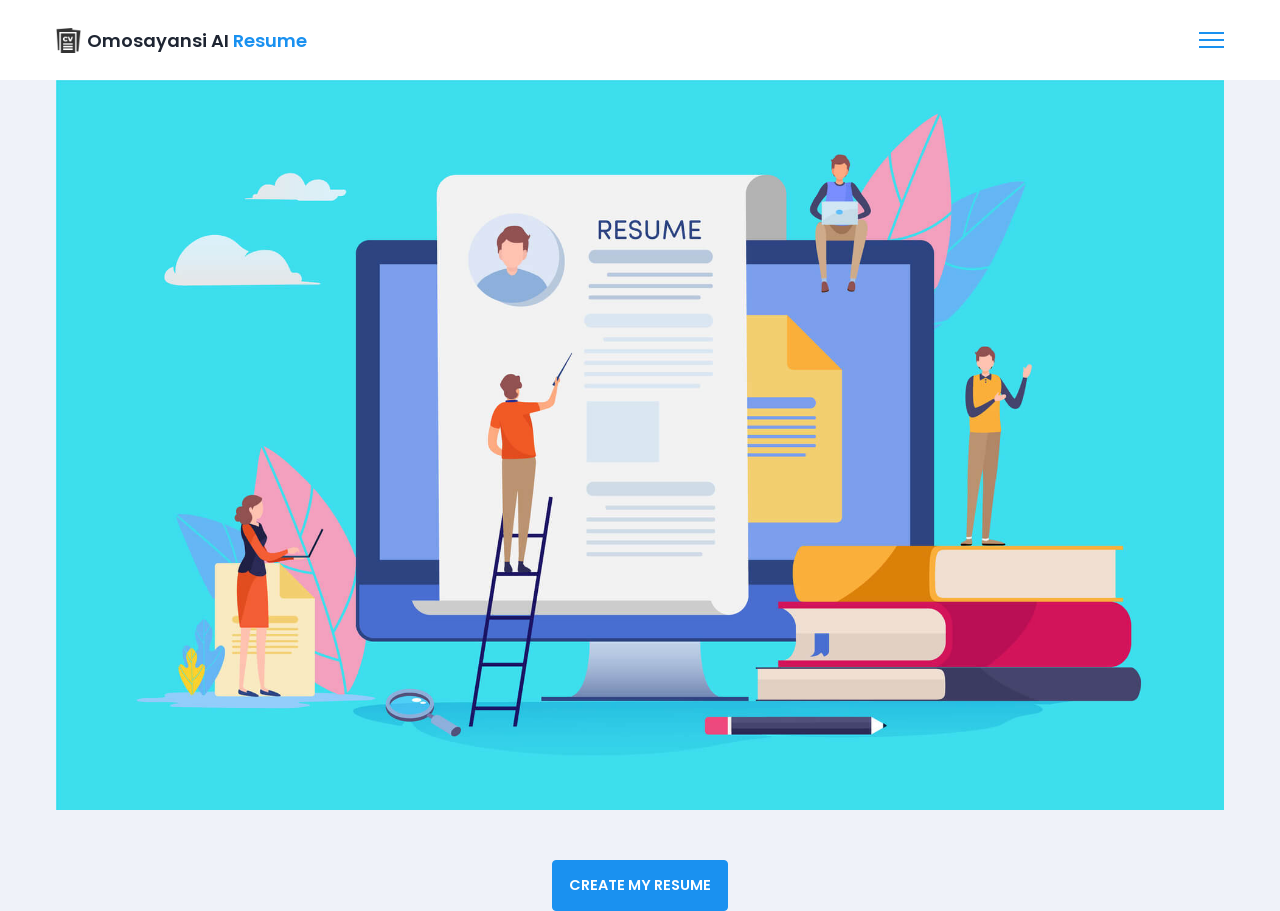
<file: index.html>
<!DOCTYPE html>
<html>
    <head>
        <meta charset="utf-8">
        <meta http-equiv="X-UA-Compatible" content="IE=edge">
        <title>Home Page</title>
        <meta name="description" content="">
        <meta name="viewport" content="width=device-width, initial-scale=1">
        <link rel="stylesheet" href="assets/css/main.css">
    </head>
    <body>

        <nav class = "navbar bg-white">
            <div class="container">
                <div class = "navbar-content">
                    <div class = "brand-and-toggler">
                        <a href = "index.html" class = "navbar-brand">
                            <img src = "assets/images/curriculum-vitae.png" alt = "" class = "navbar-brand-icon">
                            <span class = "navbar-brand-text">Omosayansi AI <span>Resume</span>
                        </a>
                        <button type = "button" class = "navbar-toggler-btn">
                            <div class = "bars">
                                <div class = "bar"></div>
                                <div class = "bar"></div>
                                <div class = "bar"></div>
                            </div>
                        </button>
                    </div>
                </div>
            </div>
        </nav>

        <header class = "header bg-bright" id = "header">
            <div class = "container">
                <img src="/assets/images/bgg.jpg" alt="">
                <div class = "header-content text-center">
                    <br><br>
                    <a href = "resume.html" class = "btn btn-primary text-uppercase">create my resume</a>
                </div>
            </div>
        </header>

       
        
    </body>
</html>
</file>
<file: assets/css/main.css>
@import url('https://fonts.googleapis.com/css2?family=Manrope:wght@200;300;400;500;600;700;800&family=Poppins:ital,wght@0,100;0,200;0,300;0,400;0,500;0,600;0,700;0,800;0,900;1,100;1,200;1,300;1,400;1,500;1,600;1,700;1,800;1,900&display=swap');

:root{
    --clr-blue: #1A91F0;
    --clr-blue-mid: #1170CD;
    --clr-blue-dark: #1A1C6A;
    --clr-white: #fff;
    --clr-bright: #EFF2F9;
    --clr-dark: #1e2532;
    --clr-black: #000;
    --clr-grey: #656e83;
    --clr-green: #084C41;
    --font-poppins: 'Poppins', sans-serif;
    --font-manrope: 'Manrope', sans-serif;;
    --transition: all 300ms ease-in-out;
}

*{
    padding: 0;
    margin: 0;
    box-sizing: border-box;
}

html{
    font-size: 10px;
}

body{
    font-size: 1.6rem;
    font-family: var(--font-poppins);
}

button{
    border: none;
    background-color: transparent;
    outline: 0;
    cursor: pointer;
    font-family: inherit;
}

img{
    width: 100%;
    display: block;
}

a{
    text-decoration: none;
}

/* fonts */
.font-poppins{font-family: var(--font-poppins);}
.font-manrope{font-family: var(--font-manrope);}

/* text colors */
.text-blue{color: var(--clr-blue);}
.text-blue-mid{color: var(--clr-blue-mid);}
.text-blue-dark{color: var(--clr-blue-dark);}
.text-bright{color: var(--clr-bright);}
.text-dark{color: var(--clr-dark);}
.text-grey{color: var(--clr-grey);}
.text-white{color: var(--clr-white);}

/* backgrounds */
.bg-blue{background-color: var(--clr-blue);}
.bg-blue-mid{background-color: var(--clr-blue-mid);}
.bg-blue-dark{background-color: var(--clr-blue-dark);}
.bg-bright{background-color: var(--clr-bright);}
.bg-dark{background-color: var(--clr-dark);}
.bg-grey{background-color: var(--clr-grey);}
.bg-white{background-color: var(--clr-white);}
.bg-black{background-color: var(--clr-black);}
.bg-green{background-color: var(--clr-green);}

.text-center{ text-align: center;}
.text-left{text-align: left;}
.text-right{text-align: right;}
.text-uppercase{text-transform: uppercase;}
.text-lowercase{text-transform: lowercase;}
.text-capitalize{text-transform: capitalize;}
.text{
    color: var(--clr-dark);
    opacity: 0.9;
    margin: 2rem 0;
    line-height: 1.6;
}

.fw-2{font-weight: 200;}
.fw-3{font-weight: 300;}
.fw-4{font-weight: 400;}
.fw-5{font-weight: 500;}
.fw-6{font-weight: 600;}
.fw-7{font-weight: 700;}
.fw-8{font-weight: 800;}

.fs-13{font-size: 13px;}
.fs-14{font-size: 14px;}
.fs-15{font-size: 15px;}
.fs-16{font-size: 16px;}
.fs-17{font-size: 17px;}
.fs-18{font-size: 18px;}
.fs-19{font-size: 19px;}
.fs-20{font-size: 20px;}
.fs-21{font-size: 21px;}
.fs-22{font-size: 22px;}
.fs-23{font-size: 23px;}
.fs-24{font-size: 24px;}
.fs-25{font-size: 25px;}

.ls-1{letter-spacing: 1px;}
.ls-2{letter-spacing: 2px;}

.container{
    max-width: 1200px;
    margin: 0 auto;
    padding: 0 1.6rem;
}

/* bars button */
.bars{
    display: flex;
    flex-direction: column;
    justify-content: space-between;
    height: 16.5px;
    width: 25px;
}
.bars .bar{
    width: 100%;
    height: 2px;
    background-color: var(--clr-blue);
    transition: var(--transition);
}

.bars:hover .bar{
    background-color: var(--clr-dark);
}

/* buttons */
.btn{
    font-size: 14.5px;
    font-weight: 600;
    padding: 1.4rem 1.6rem;
    border-radius: 4px;
    display: inline-block;
}

.btn-primary{
    background-color: var(--clr-blue);
    color: var(--clr-white);
    border: 1px solid var(--clr-blue);
    transition: var(--transition);
}

.btn-primary:hover{
    background-color: transparent;
    color: var(--clr-dark);
    border-color: var(--clr-grey);
}

.btn-secondary{
    background-color: transparent;
    color: var(--clr-dark);
    border: 1px solid var(--clr-grey);
    transition: var(--transition);
}

.btn-secondary:hover{
    background-color: var(--clr-blue);
    color: var(--clr-white);
    border-color: var(--clr-blue);
}

.btn-group button:first-child, .btn-group a:first-child{
    margin-right: 1rem!important;
}

/* navbar part */
.navbar{
    height: 80px;
    display: flex;
    align-items: center;
    box-shadow: rgba(0, 0, 0, 0.08) 0px 3px 8px;
}

.navbar .container{
    width: 100%;
}

.navbar-brand{
    display: flex;
    align-items: center;
    justify-content: flex-start;
    font-size: 1.8rem;
}
.navbar-brand-text{
    color: var(--clr-dark);
    font-weight: 600;
}
.navbar-brand-text span{
    color: var(--clr-blue);
}
.navbar-brand-icon{
    width: 25px;
    margin-right: 6px;
    opacity: 0.8;
}
.brand-and-toggler{
    display: flex;
    align-items: center;
    justify-content: space-between;
}
.header{
    min-height: calc(100vh - 80px);
    display: flex;
    flex-direction: column;
    align-items: center;
    justify-content: center;
}
.header-content{
    max-width: 740px;
    margin-right: auto;
    margin-left: auto;
}
.header-content img{
    max-width: 760px;
    border-top-right-radius: 8px;
    border-top-left-radius: 8px;
    margin-top: 3.2rem;
}
.lg-title{
    margin: 1.4rem 0;
    font-size: 37px;
    line-height: 1.4;
    color: var(--clr-dark);
}
.header-content p{
    margin-bottom: 2.6rem;
    line-height: 1.6;
}

/* section one */
.section-one{
    padding: 64px 0;
    min-height: 80vh;
    display: flex;
    align-items: center;
}
.section-one-l img{
    max-width: 545px;
    margin-right: auto;
    margin-left: auto;
}
.section-one-r{
    margin-top: 4rem;
}

.section-one .btn-group{
    margin-top: 2rem;
}
.section-one-r{
    max-width: 545px;
    margin-right: auto;
    margin-left: auto;
}
.section-one-r .btn-group{
    margin-top: 3rem;
}

/* section two */
.section-two{
    padding: 64px 0;
}
.section-two .section-items{
    display: grid;
    gap: 2rem;
}

.section-two .section-item{
    max-width: 350px;
    text-align: center;
    margin-right: auto;
    margin-left: auto;
}
.section-two .section-item-icon{
    margin: 1rem 0;
}
.section-two .section-item-icon img{
    width: 80px;
    margin-right: auto;
    margin-left: auto;
}
.section-two .section-item-title{
    color: var(--clr-blue-dark);
    font-size: 1.8rem;
    font-weight: 600;
}
.section-two .text{
    margin: 0.9rem 0;
}

/* footer */
.footer{
    padding: 3rem 0;
}
.footer-content p{
    color: var(--clr-grey);
}
.footer-content p span{
    color: var(--clr-white);
}

/* media queries */
@media screen and (min-width: 768px){
    .section-two .section-items{
        grid-template-columns: repeat(2, 1fr);
    }
}

@media screen and (min-width: 992px){
    .section-one-content{
        display: grid;
        grid-template-columns: repeat(2, 1fr);
        column-gap: 3rem;
    }
    .section-one-r{
        text-align: left;
    }
    .section-two .section-items{
        grid-template-columns: repeat(3, 1fr);
    }
    .section-two .section-item{
        text-align: left;
    }
    .section-two .section-item-icon img{
        margin-left: 0;
    }
}



/* resume page */
#about-sc{
    padding: 64px 0;
}

.cv-form-row-title{
    background-color: var(--clr-dark);
    padding: 0.8rem 1.6rem;
    margin-bottom: 2rem;
}

.cv-form-row-title h3{
    color: var(--clr-white);
    font-weight: 500;
    text-transform: uppercase;
    letter-spacing: 1.5px;
    font-size: 1.7rem;
}
.cv-form-blk{
    margin: 3rem 0;
}
.cv-form-row{
    padding: 3rem 2rem 0 2rem;
    border: 1px solid rgba(0, 0, 0, 0.08);
    margin-bottom: 1rem;
    position: relative;
}
textarea{
    resize: none;
}
.form-elem{
    margin-bottom: 3rem;
    position: relative;
}
.form-label{
    display: block;
    font-weight: 600;
    font-size: 14px;
    color: var(--clr-dark);
    margin-bottom: 0.5rem;
}
.form-control{
    border-radius: none;
    border: 1px solid rgba(0, 0, 0, 0.1);
    font-size: 14px;
    padding: 0.8rem 1.6rem;
    font-family: inherit;
    width: 100%;
    outline: 0;
    transition: var(--transition);
}

.form-control:focus{
    border-color: rgba(0, 0, 0, 0.3);
}
.form-text{
    color: #ca0b00;
    font-size: 12px;
    position: absolute;
    letter-spacing: 0.5px;
    top: calc(100% + 2px);
    left: 0;
    width: 100%;
}
.cols-3, .cols-2{
    display: grid;
}
.repeater-add-btn{
    width: 25px;
    height: 25px;
    background-color: var(--clr-blue-mid);
    font-size: 1.6rem;
    color: var(--clr-white);
    margin: 1rem 0;
}
.repeater-remove-btn{
    position: absolute;
    top: 10px;
    right: 10px;
    z-index: 999;
    width: 25px;
    height: 25px;
    border-radius: 50%;
    background-color: #ca0b00;
    color: var(--clr-white);
    font-size: 1.6rem;
}

/* preview section */
.preview-cnt{
    border-radius: 5px;
    display: grid;
    grid-template-columns: 32% auto;
    box-shadow: rgba(149, 157, 165, 0.2) 0px 8px 24px;
    overflow: hidden;
}

.preview-cnt-l{
    padding: 3rem 3rem 2rem 3rem;
}
.preview-cnt-r{
    padding: 3rem 3rem 3rem 4rem;
}
.preview-cnt-l .preview-blk:nth-child(1){
    text-align: center;
}
.preview-image{
    width: 120px;
    height: 120px;
    border-radius: 50%;
    overflow: hidden;
    margin-right: auto;
    margin-left: auto;
}
.preview-image img{
    width: 100%;
    height: 100%;
    object-fit: cover;
}
.preview-item-name{
    font-size: 2.4rem;
    font-weight: 600;
    margin: 1.8rem 0;
    position: relative;
}
.preview-item-name::after{
    position: absolute;
    content: "";
    bottom: -10px;
    width: 50px;
    height: 1.5px;
    background-color: rgba(255, 255, 255, 0.5);
    left: 50%;
    transform: translateX(-50%);
}
.preview-blk{
    padding: 1rem 0;
    margin-bottom: 1rem;
}
.preview-blk-title h3{
    text-transform: uppercase;
    letter-spacing: 0.5px;
    border-bottom: 0.5px solid rgba(0, 0, 0, 0.08);
    padding-bottom: 0.5rem;
}
.preview-blk-title{
    margin-bottom: 1rem;
}
.preview-blk-list .preview-item{
    font-size: 1.5rem;
    margin-bottom: 0.2rem;
    opacity: 0.95;
}
.preview-cnt-r .preview-blk-title{
    color: var(--clr-dark);
}
.preview-cnt-r .preview-blk-list .preview-item{
    margin-top: 1.8rem;
}

.achievements-items.preview-blk-list .preview-item span:first-child,
.educations-items.preview-blk-list .preview-item span:first-child,
.experiences-items.preview-blk-list .preview-item span:first-child{
    display: block;
    font-weight: 600;
    margin-bottom: 1rem;
    background-color: rgba(0, 0, 0, 0.03);
}

.educations-items.preview-blk-list .preview-item span:nth-child(2),
.experiences-items.preview-blk-list .preview-item span:nth-child(2){
    font-weight: 600;
    margin-right: 1rem;
}

.educations-items.preview-blk-list .preview-item span:nth-child(3),
.experiences-items.preview-blk-list .preview-item span:nth-child(3){
    font-style: italic;
    margin-right: 1rem;
}

.educations-items.preview-blk-list .preview-item span:nth-child(4),
.educations-items.preview-blk-list .preview-item span:nth-child(5),
.experiences-items.preview-blk-list .preview-item span:nth-child(4),
.experiences-items.preview-blk-list .preview-item span:nth-child(5){
    margin-right: 1rem;
    background-color: var(--clr-green);
    color: var(--clr-white);
    padding: 0 1rem;
    border-radius: 0.6rem;
}

.educations-items.preview-blk-list .preview-item span:nth-child(6),
.experiences-items.preview-blk-list .preview-item span:nth-child(6){
    font-size: 13.5px;
    display: block;
    opacity: 0.8;
    margin-top: 1rem;
}
.projects-items.preview-blk-list .preview-item span{
    display: block;
}

@media screen and (min-width: 768px){
    .cols-3{
        grid-template-columns: repeat(3, 1fr);
        column-gap: 2rem;
    }
    .cols-2{
        grid-template-columns: repeat(2, 1fr);
        column-gap: 2rem;
    }
}

@media screen and (min-width: 992px){
    .cv-form-row{
        padding: 3rem 3rem 0rem 3rem;
    }
    .cols-3{
        grid-template-columns: repeat(3, 1fr);
    }
}

.print-btn-sc{
    margin: 2rem 0 6rem 0;
}

/* print section */
@media print{
    body *{
        visibility: hidden;
    }

    .non_print_area{
        display: none;
    }

    .print_area, .print_area *{
        visibility: visible;
    }

    .print_area{
        width: 100%;
        position: absolute;
        left: 0;
        top: 0;
        overflow: hidden;
    }
}
</file>
